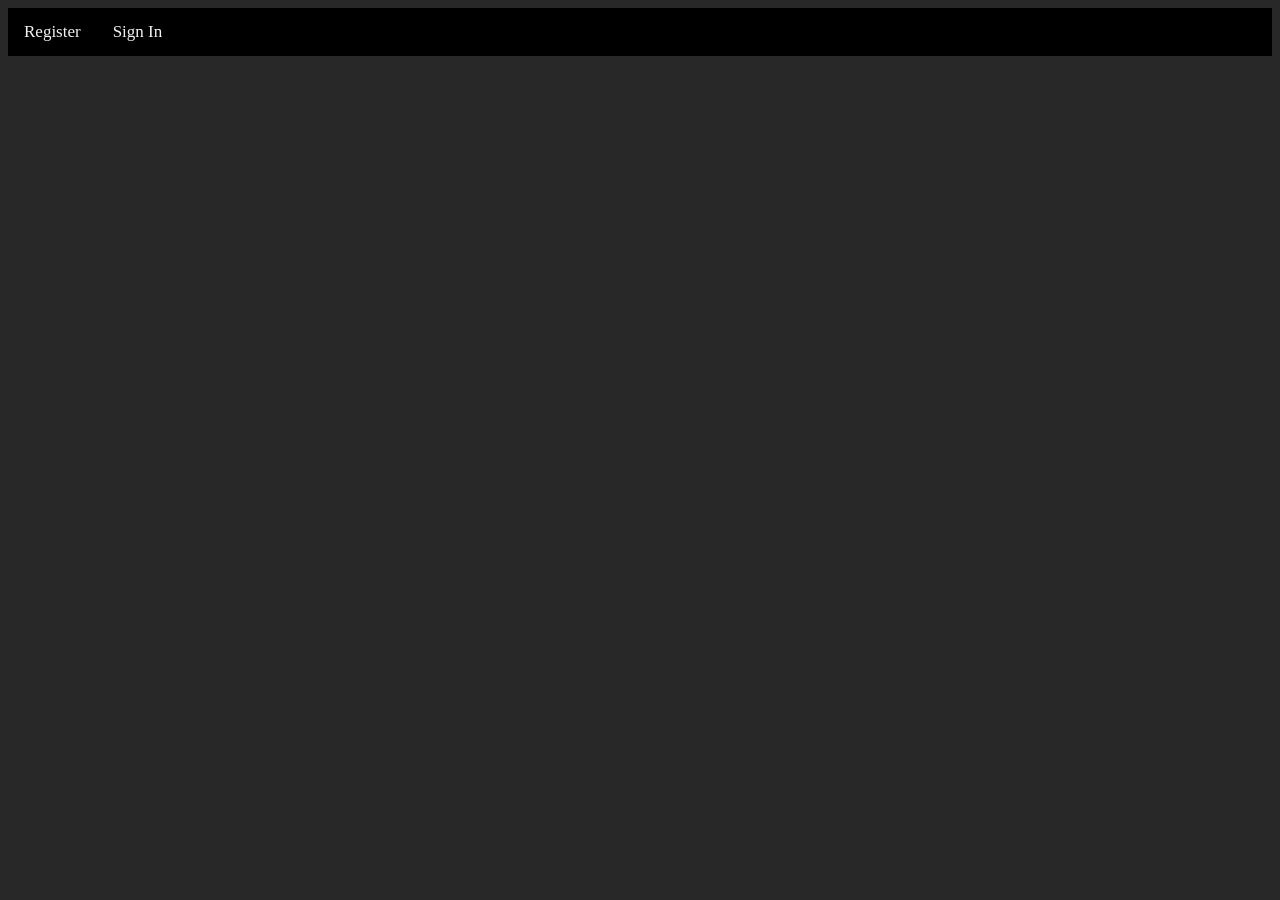
<file: templates/index.html>
<html>
  <head>
    <link href="/static/css/main.css" rel="stylesheet" />
    <title>BooksList: Sign Up</title>
  </head>
  <body>
    <div class="navbar">
      <a href="/registration">Register</a>
      <a href="/signin">Sign In</a>
    </div>
  </body>
</html>
</file>
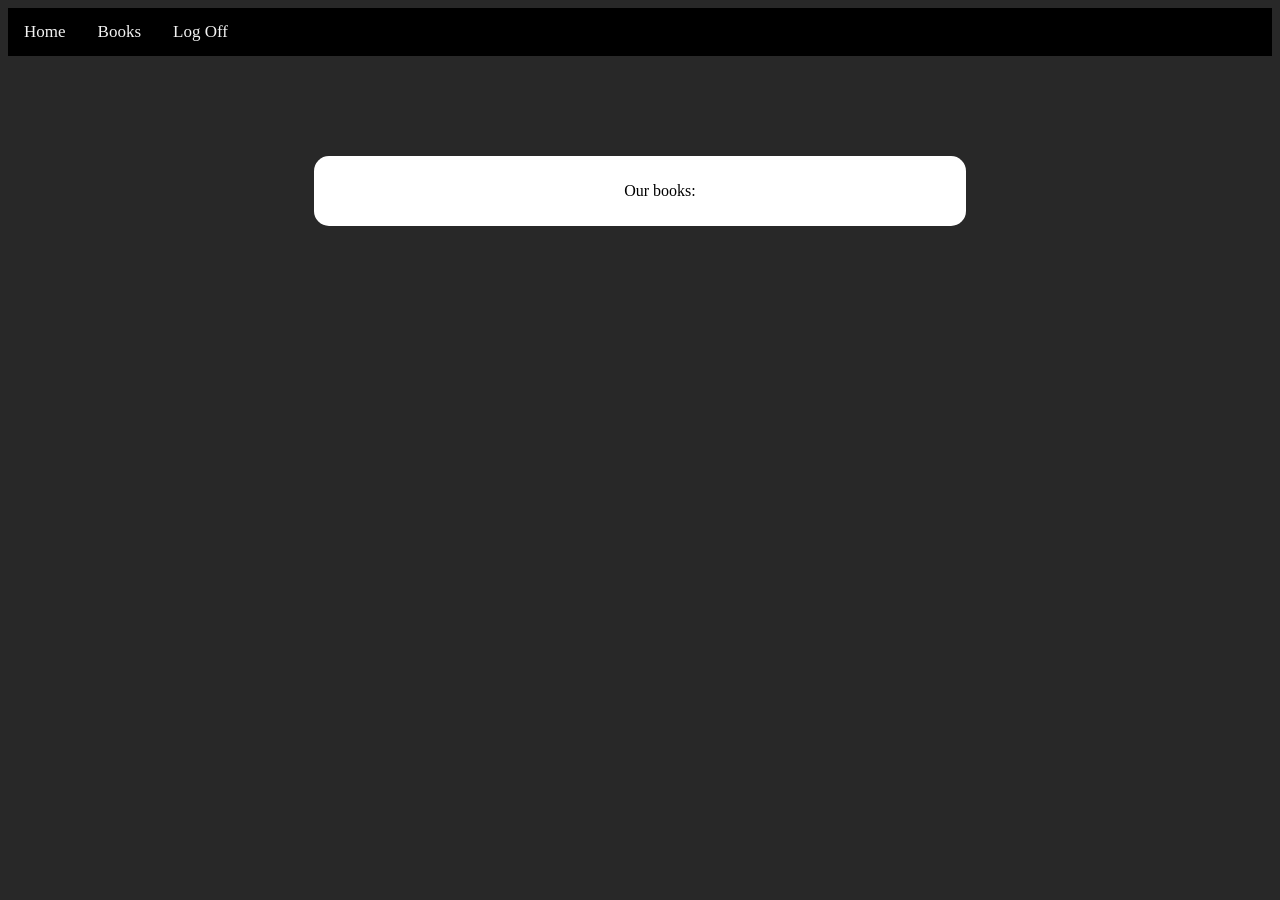
<file: templates/books.html>
<html>
  <head>
    <link href="/static/css/main.css" rel="stylesheet" />
    <title>BooksList: All Books</title>
  </head>
  <body>
    <div class="navbar">
      <a href="/dashboard">Home</a>
      <a class="#active" href="/books">Books</a>
      <a href="/logoff">Log Off</a>
    </div>

    <div class="content">
      <ul id="books">
        <!--Empty books list-->
        Our books:
      </ul>
    </div>

    <script src="/static/js/main.js"></script>
    <script src="/static/js/dashboard.js"></script>
  </body>
</html>
</file>
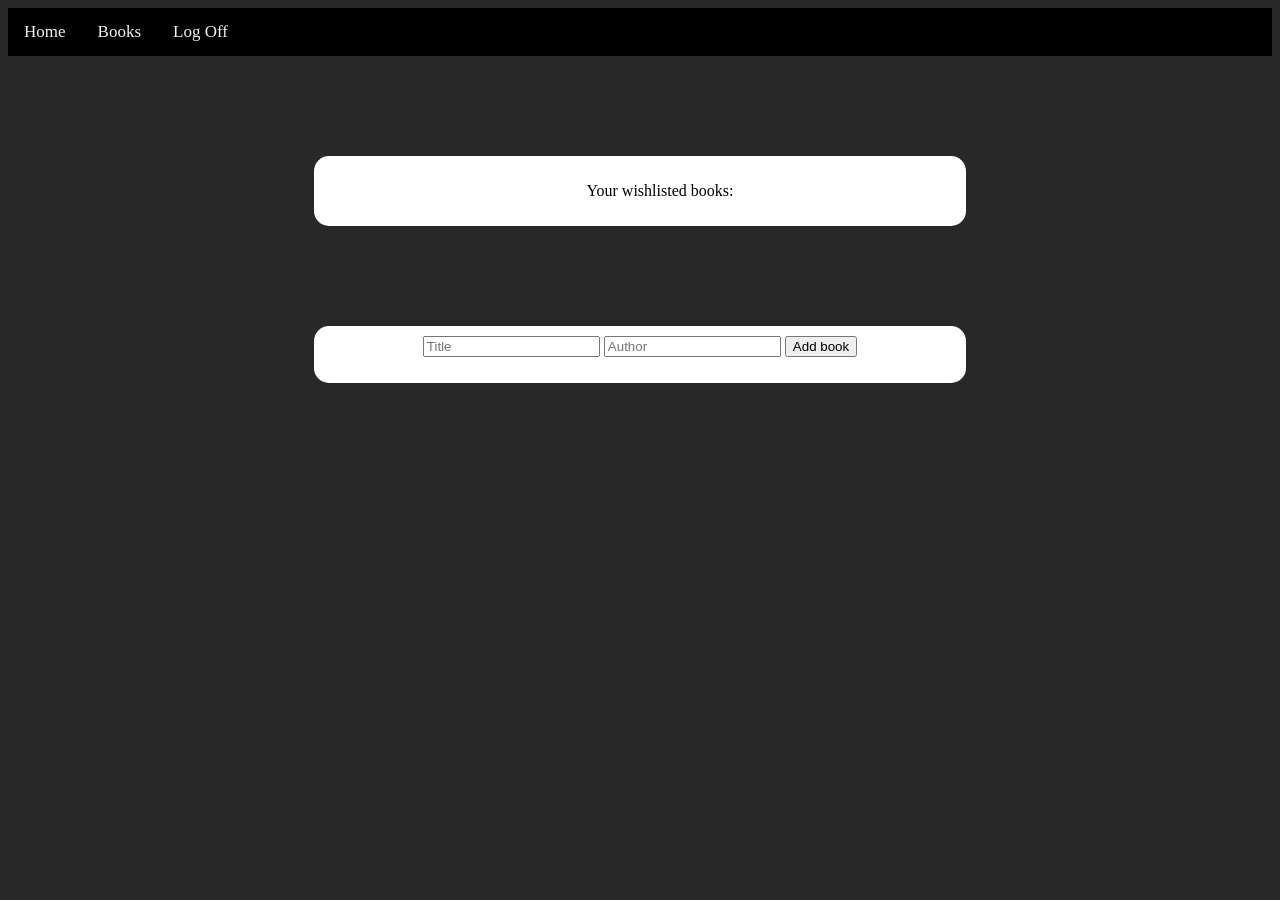
<file: templates/dashboard.html>
<html>
  <head>
    <link href="/static/css/main.css" rel="stylesheet" />
    <title>BooksList: Dashboard</title>
  </head>
  <body>
    <div class="navbar">
      <a class="#active" href="/dashboard">Home</a>
      <a href="/books">Books</a>
      <a href="/logoff">Log Off</a>
    </div>

    <div class="content">
      <ul id="wishlist">
        <!--Empty wishlist-->
        Your wishlisted books:
      </ul>
    </div>

    <div class="content">
      <form action="/add?type=book" method="post">
        <input type="text" placeholder="Title" id="title" name="title" />
        <input type="text" placeholder="Author" id="author" name="author" />
        <input type="submit" value="Add book" />
      </form>
    </div>

    <script src="/static/js/main.js"></script>
    <script src="/static/js/dashboard.js"></script>
  </body>
</html>
</file>
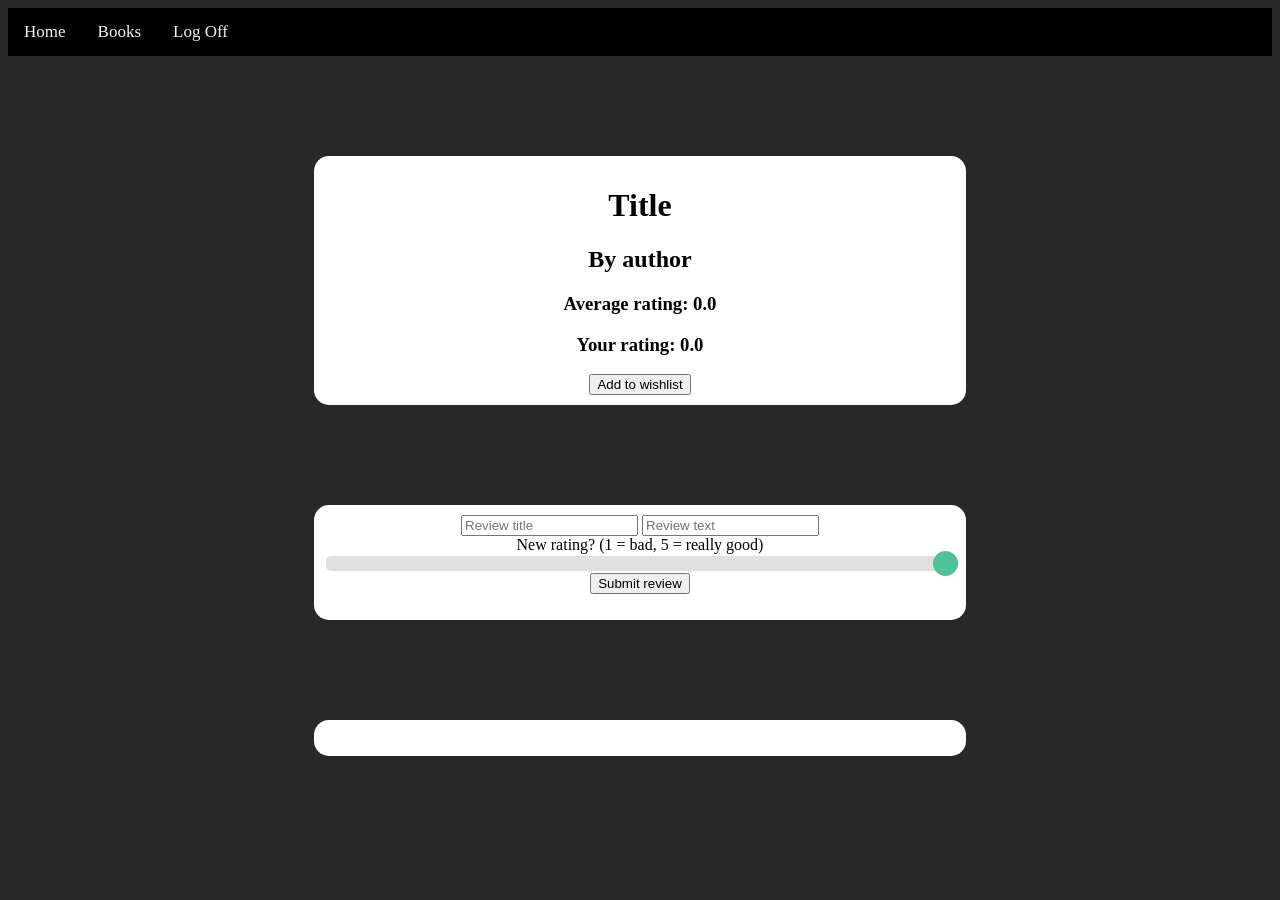
<file: templates/description.html>
<html>
  <head>
    <link
      rel="stylesheet"
      href="https://cdnjs.cloudflare.com/ajax/libs/font-awesome/4.7.0/css/font-awesome.min.css"
    />
    <link href="/static/css/main.css" rel="stylesheet" />
    <title>BooksList: Description</title>
  </head>
  <body>
    <div class="navbar">
      <a href="/dashboard">Home</a>
      <a class="#active" href="/books">Books</a>
      <a href="/logoff">Log Off</a>
    </div>

    <div class="content">
      <h1 id="title">Title</h1>
      <h2 id="author">By author</h2>
      <h3 id="avg_rating">Average rating: 0.0</h3>
      <h3 id="your_rating">Your rating: 0.0</h3>
      <button name="add_wishlist" id="add_wishlist">Add to wishlist</button>
    </div>

    <div class="content">
      <form action="/add?type=review&book_id=BOOKID" method="POST">
        <input
          type="text"
          placeholder="Review title"
          id="review_title"
          name="review_title"
        />
        <input
          type="text"
          placeholder="Review text"
          id="review_text"
          name="review_text"
        />
        <div class="slidercontainer">
          <label for="rating">New rating? (1 = bad, 5 = really good)</label>
          <input
            type="range"
            min="1"
            max="5"
            value="5"
            class="slider"
            id="rating"
            name="rating"
          />
        </div>
        <input type="submit" value="Submit review" id="submit" />
      </form>
    </div>

    <div class="content">
      <ul id="reviews">
        <!--No reviews-->
      </ul>
    </div>

    <script src="/static/js/main.js"></script>
    <script src="/static/js/dashboard.js"></script>
  </body>
</html>
</file>
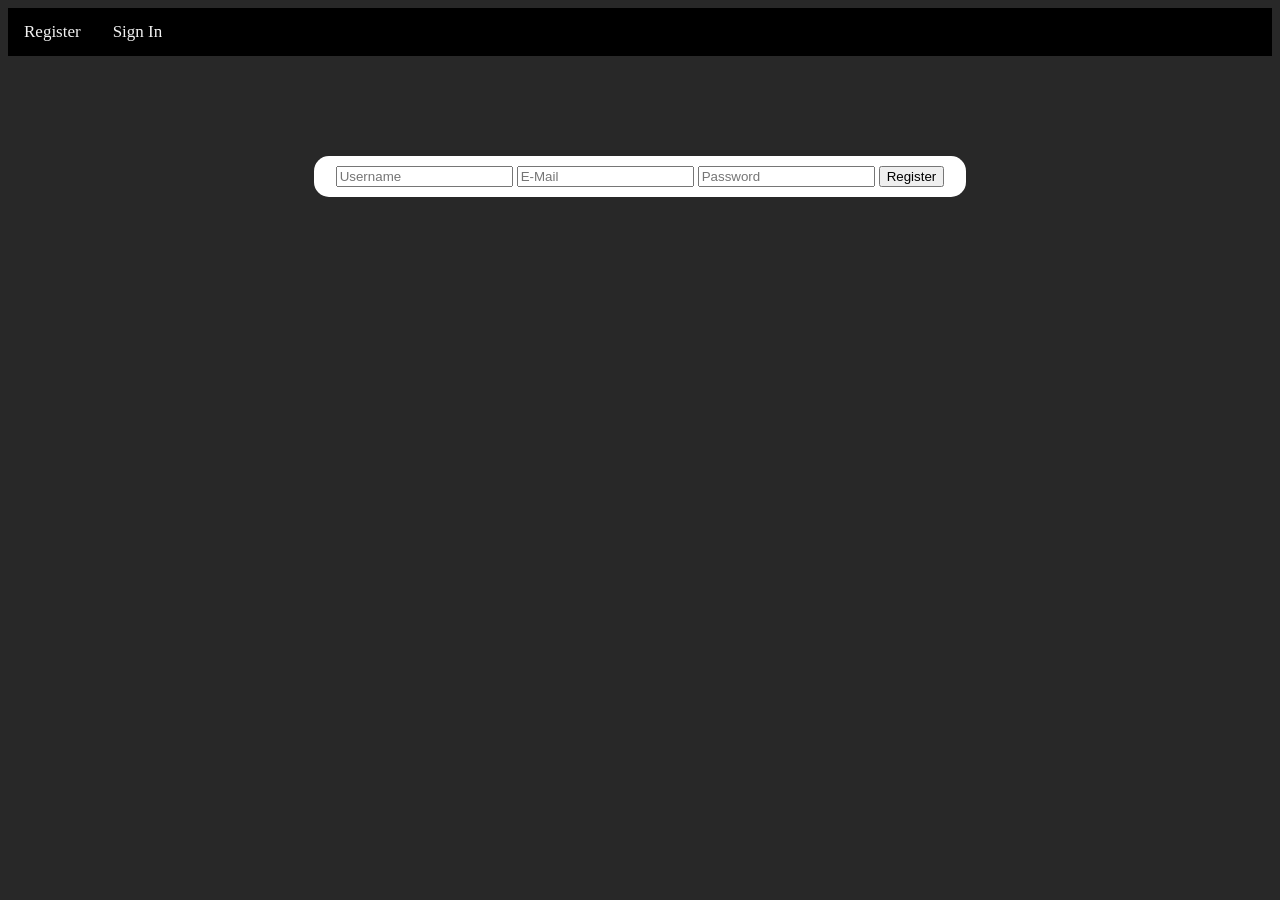
<file: templates/registration.html>
<html>
  <head>
    <link href="/static/css/main.css" rel="stylesheet" />
    <title>BooksList: Sign Up</title>
  </head>
  <body>
    <div class="navbar">
      <a class="#active" href="/registration">Register</a>
      <a href="/signin">Sign In</a>
    </div>
    <form action="/registration" method="post">
      <div class="content">
        <input
          type="text"
          id="username"
          name="username"
          placeholder="Username"
          required
        />
        <input
          type="email"
          id="email"
          name="email"
          placeholder="E-Mail"
          required
        />
        <input
          type="password"
          id="password"
          name="password"
          placeholder="Password"
          required
        />
        <input type="submit" value="Register" />
      </div>
    </form>
  </body>
</html>
</file>
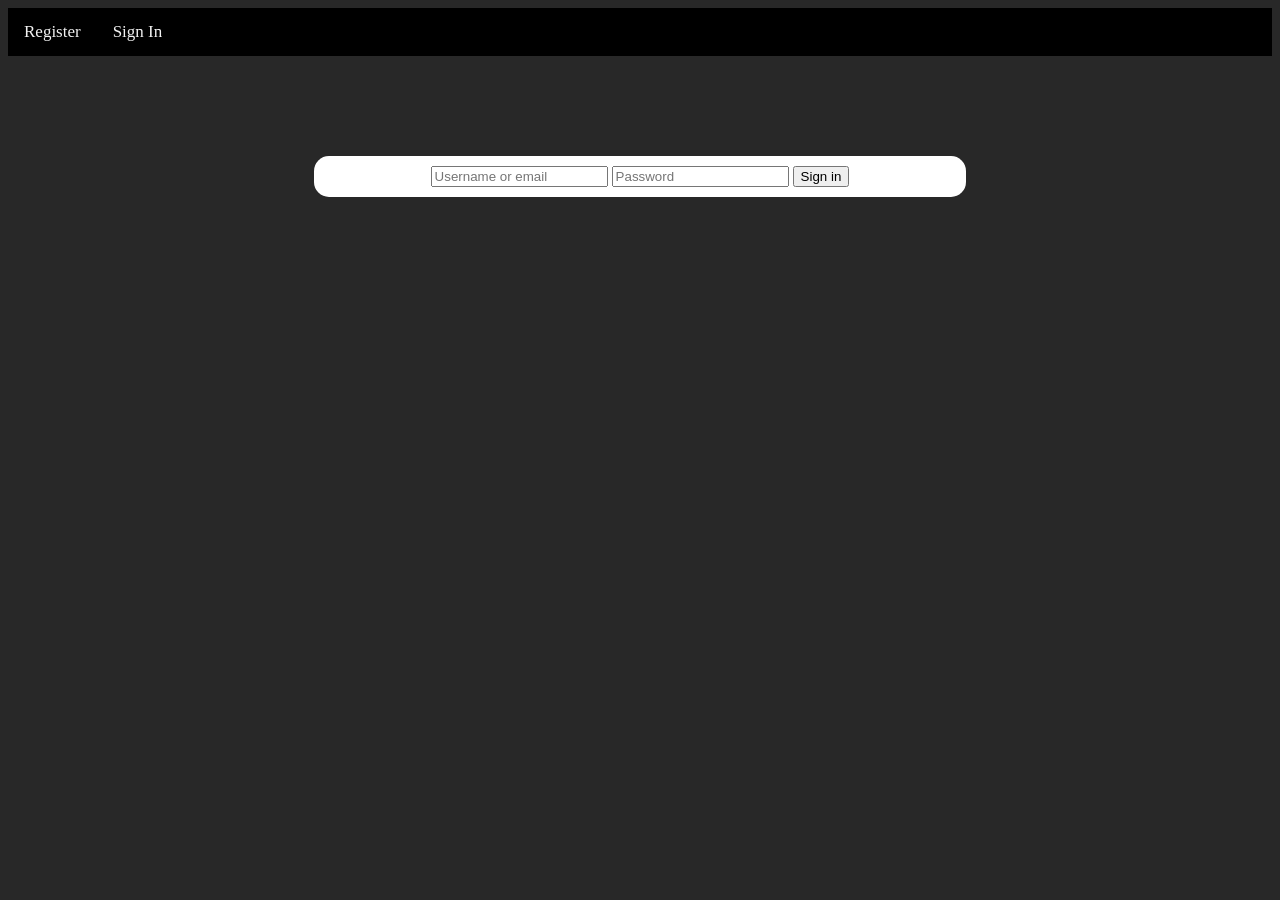
<file: templates/signin.html>
<html>
  <head>
    <link href="/static/css/main.css" rel="stylesheet" />
    <title>BooksList: Sign In</title>
  </head>
  <body>
    <div class="navbar">
      <a href="/registration">Register</a>
      <a class="#active" href="/signin">Sign In</a>
    </div>
    <form action="/signin" method="post">
      <div class="content">
        <input
          type="text"
          id="name_email"
          name="name_email"
          placeholder="Username or email"
          required
        />
        <input
          type="password"
          id="password"
          name="password"
          placeholder="Password"
          required
        />
        <input type="submit" value="Sign in" />
      </div>
    </form>
  </body>
</html>
</file>
<file: static/css/main.css>
/*The default style body of pages*/
body
{
    background-color: #282828;
}

/*Default naviation bar style*/
.navbar
{
    background-color: black;
    overflow: hidden;
}

/*Style the links appropriately*/
.navbar a
{
    float: left;
    color: #f2f2f2;
    text-align: center;
    padding: 14px 16px;
    text-decoration: none;
    font-size: 17px;
}

/*Change link colors on hover*/
.navbar a:hover
{
    background-color: #ddd;
    color: black;
}

/*Add a color to indicate active tab*/
.navbar a:active
{
    background-color: #04AA6D;
    color: white;
}

/*Centered div for both sign up and sign in*/
.content
{
    margin-top: 100px;
    background-color: white;
    margin-left: auto;
    margin-right: auto;
    margin-bottom: auto;
    width: 50%;
    border: #a1a1a1;
    border-radius: 15px;
    padding: 10px;
    text-align: center;
}


/*Review scroll bar*/
.slider 
{
    -webkit-appearance: none;
    width: 100%;
    height: 15px;
    border-radius: 5px;  
    background: #d3d3d3;
    outline: none;
    opacity: 0.7;
    -webkit-transition: .2s;
    transition: opacity .2s;
}

.slider::-webkit-slider-thumb 
{
    -webkit-appearance: none;
    appearance: none;
    width: 25px;
    height: 25px;
    border-radius: 50%; 
    background: #04AA6D;
    cursor: pointer;
}

.slider::-moz-range-thumb 
{
    width: 25px;
    height: 25px;
    border-radius: 50%;
    background: #04AA6D;
    cursor: pointer;
}

.slidecontainer 
{
width: 100%; /* Width of the outside container */
}
</file>
